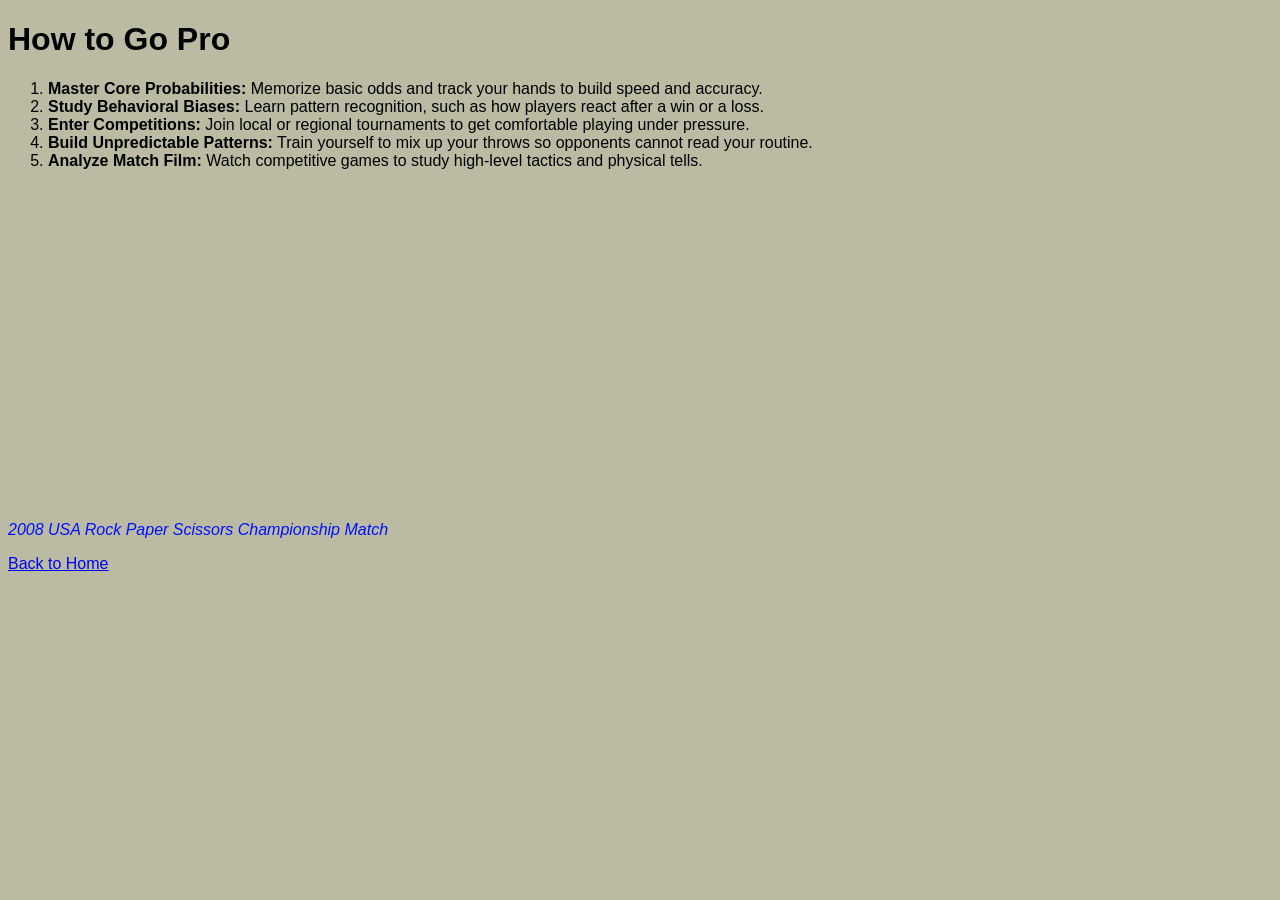
<file: how to go pro page index.html>
<!DOCTYPE html>
<html lang="en">
<head>
  <link rel="stylesheet" href="style2.css">
    <meta charset="UTF-8">
<title> How to go Pro: </title>
</head>
<body>
  <h1>How to Go Pro</h1>
</body>
<ol>
  <li><strong>Master Core Probabilities:</strong> Memorize basic odds and track your hands to build speed and accuracy.</li>
  <li><strong>Study Behavioral Biases:</strong> Learn pattern recognition, such as how players react after a win or a loss.</li>
  <li><strong>Enter Competitions:</strong> Join local or regional tournaments to get comfortable playing under pressure.</li>
  <li><strong>Build Unpredictable Patterns:</strong> Train yourself to mix up your throws so opponents cannot read your routine.</li>
  <li><strong>Analyze Match Film:</strong> Watch competitive games to study high-level tactics and physical tells.</li>
</ol>


<iframe 
  width="560" 
  height="315" 
  src="https://www.youtube.com/embed/6yrdT5y12kA" 
  title="YouTube video player" 
  frameborder="0" 
  allow="accelerometer; autoplay; clipboard-write; encrypted-media; gyroscope; picture-in-picture" 
  allowfullscreen>
</iframe>

<p><i>2008 USA Rock Paper Scissors Championship Match</i></p>

<!DOCTYPE html>
<html lang="en">
<head>
    <meta charset="UTF-8">
    <title>About Page</title>
</head>
<body>
    
    <p><a href="index.html">Back to Home</a></p>
</body>
</html>
</file>
<file: style2.css>
body {
    background-color: rgb(187, 187, 164);
    font-family: Arial, Helvetica, sans-serif;
  }
  
  h1 {
    color: #000000;
  }

  p {
    color: rgb(0, 17, 255);
  }
</file>
